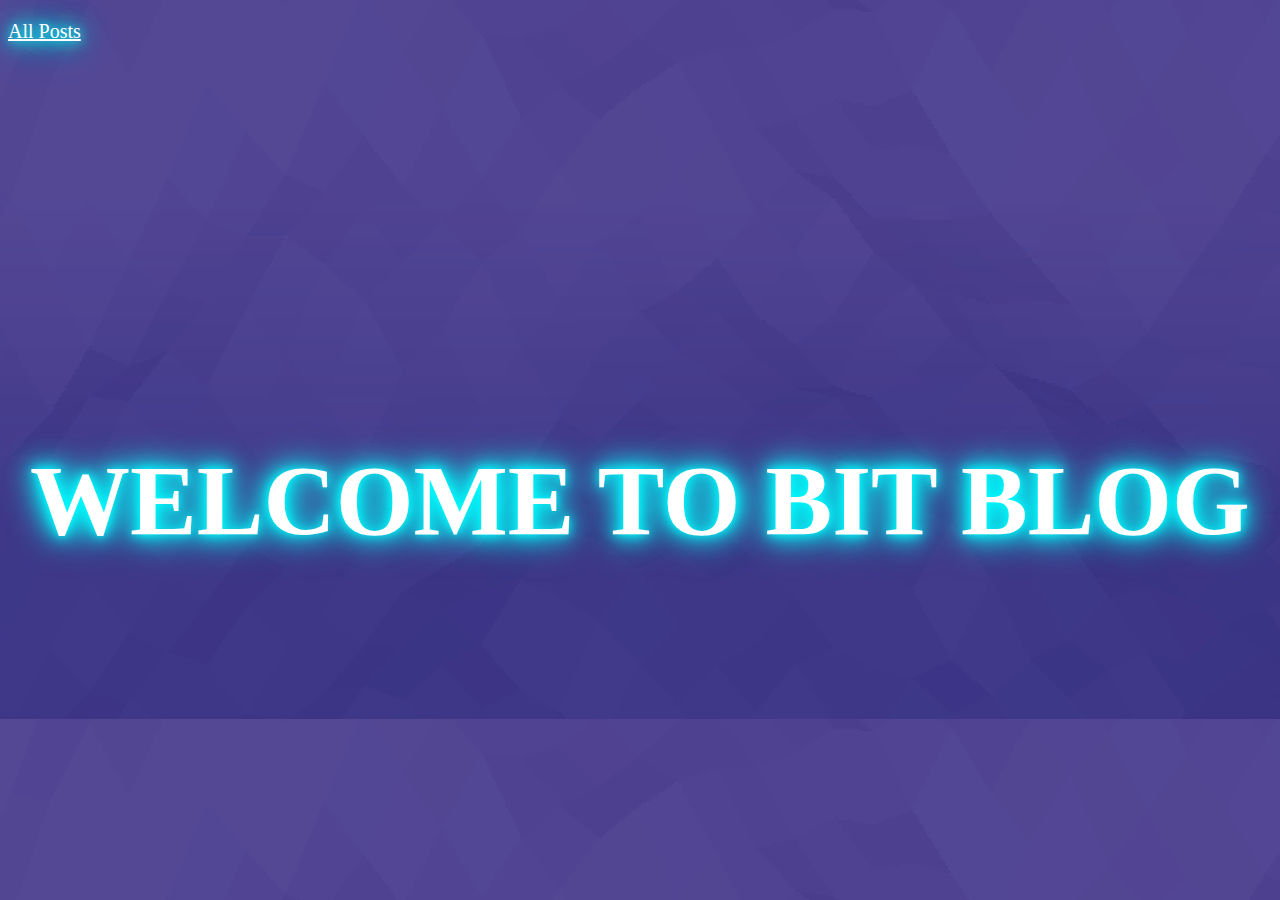
<file: index.html>
<!DOCTYPE html>
<html lang="en">
  <head>
    <meta charset="UTF-8" />
    <meta name="viewport" content="width=device-width, initial-scale=1.0" />
    <title>BIT BLOG</title>
    <link rel="stylesheet" href="./style.css" />
  </head>
  <body>
    <p class="allposts">
      <a href="./posts/allposts.html">All Posts</a>
    </p>
    <p class="subscribers">
      <a href="./subscribers/subscribers.html">Subscribers</a>
    </p>

    <div class="container">
      <h1>WELCOME TO BIT BLOG</h1>
    </div>
  </body>
</html>
</file>
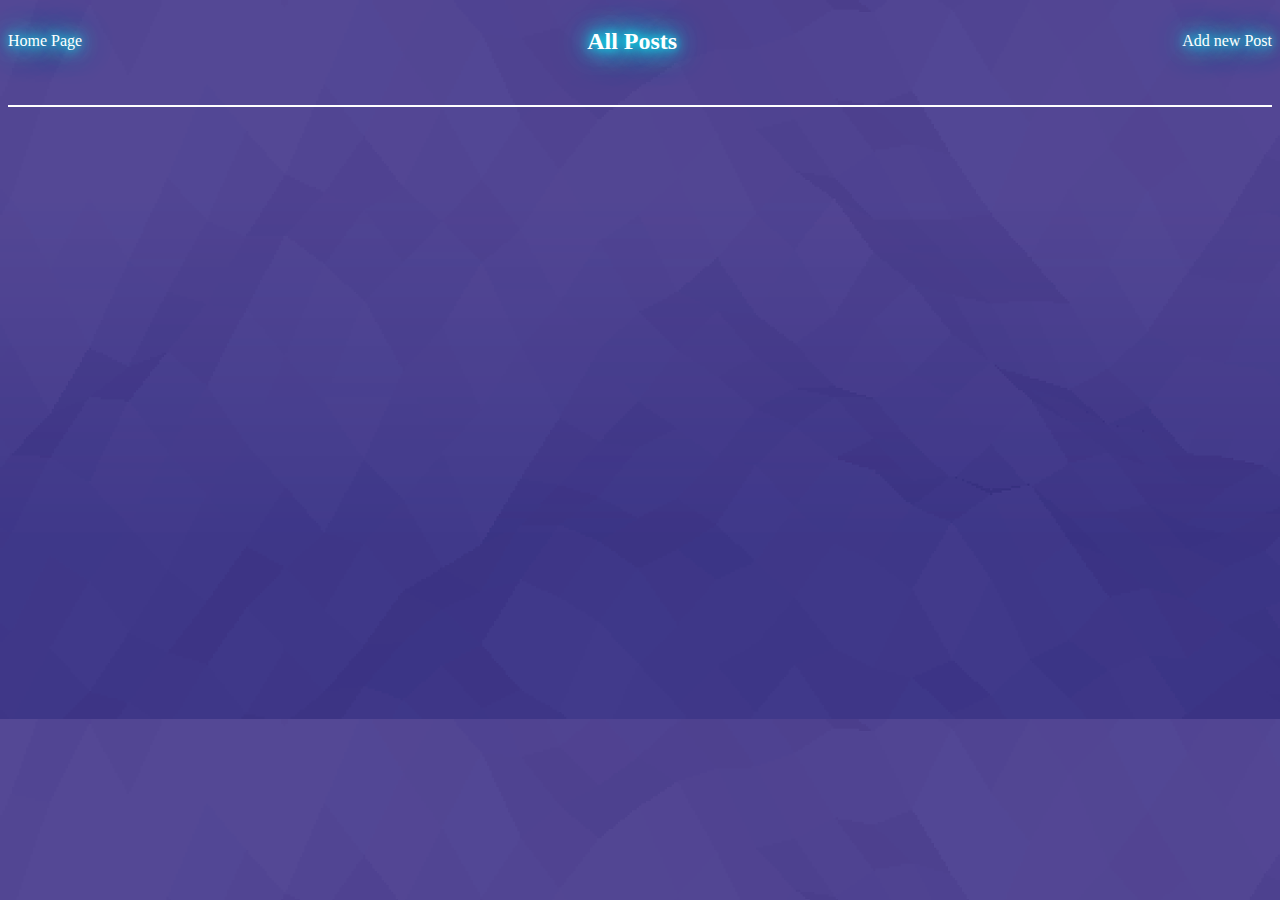
<file: posts/allposts.html>
<!DOCTYPE html>
<html lang="en">
  <head>
    <meta charset="UTF-8" />
    <meta name="viewport" content="width=device-width, initial-scale=1.0" />
    <title>All Posts</title>
    <link rel="stylesheet" href="./allposts.css" />
  </head>
  <body>
    <header>
      <a href="../index.html">Home Page</a>
      <h2 class="title">All Posts</h2>
      <a href="../posts/create-new-post/cnp.html">Add new Post</a>
    </header>

    <div class="container"></div>
    <script src="./allposts.js"></script>
  </body>
</html>
</file>
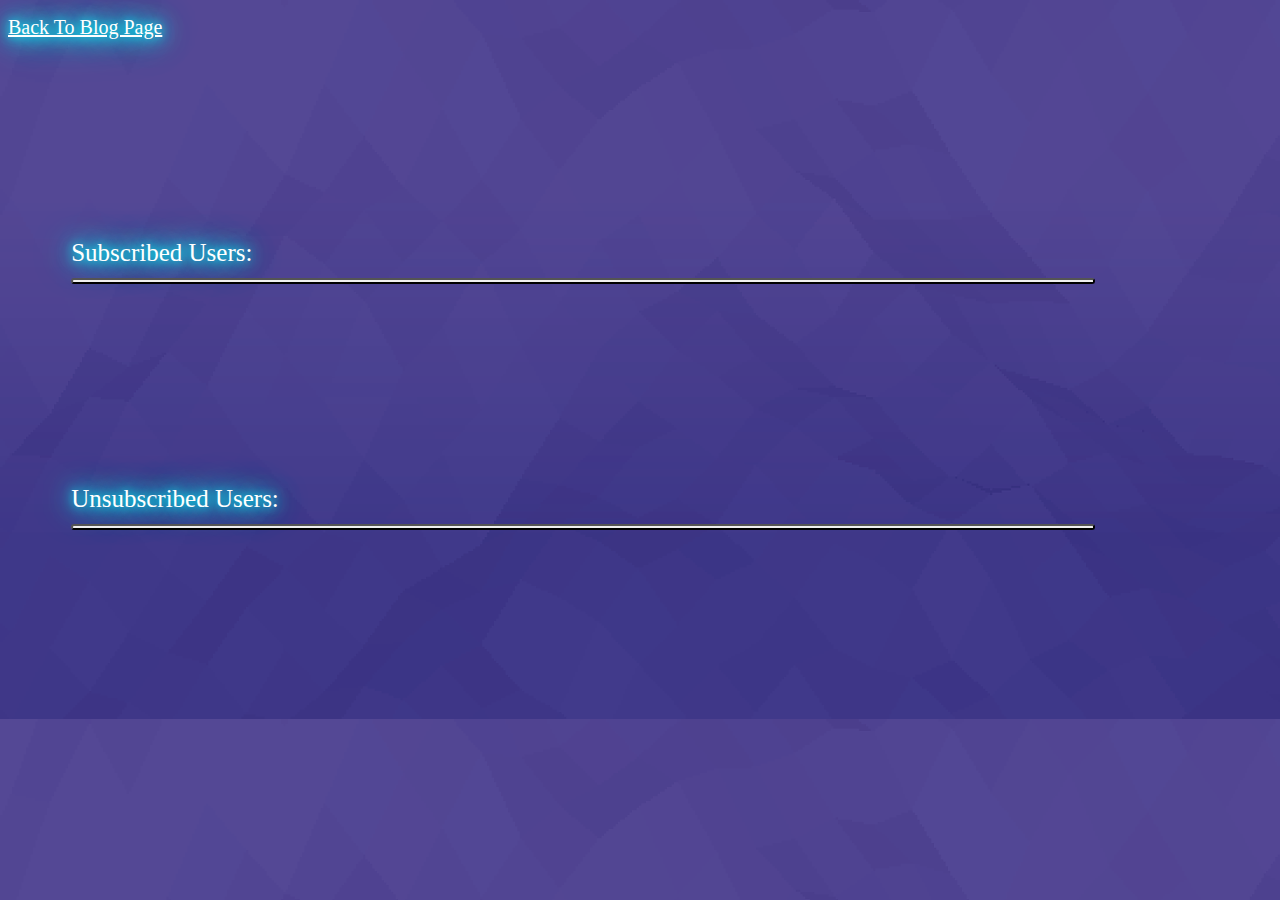
<file: subscribers/subscribers.html>
<!DOCTYPE html>
<html lang="en">
  <head>
    <meta charset="UTF-8" />
    <meta name="viewport" content="width=device-width, initial-scale=1.0" />
    <title>Subscribers</title>
    <link rel="stylesheet" href="./subscribers.css" />
  </head>
  <body>
    <p class="backTo"><a href="../index.html">Back To Blog Page</a></p>

    <div class="form1">
      <label for="Subscribed">Subscribed Users:</label>
      <button class="btn1"></button>
    </div>

    <div class="form2">
      <label for="Unsubscribed">Unsubscribed Users:</label>
      <button class="btn2"></button>
    </div>

    <script src="./subscribers.js"></script>
  </body>
</html>
</file>
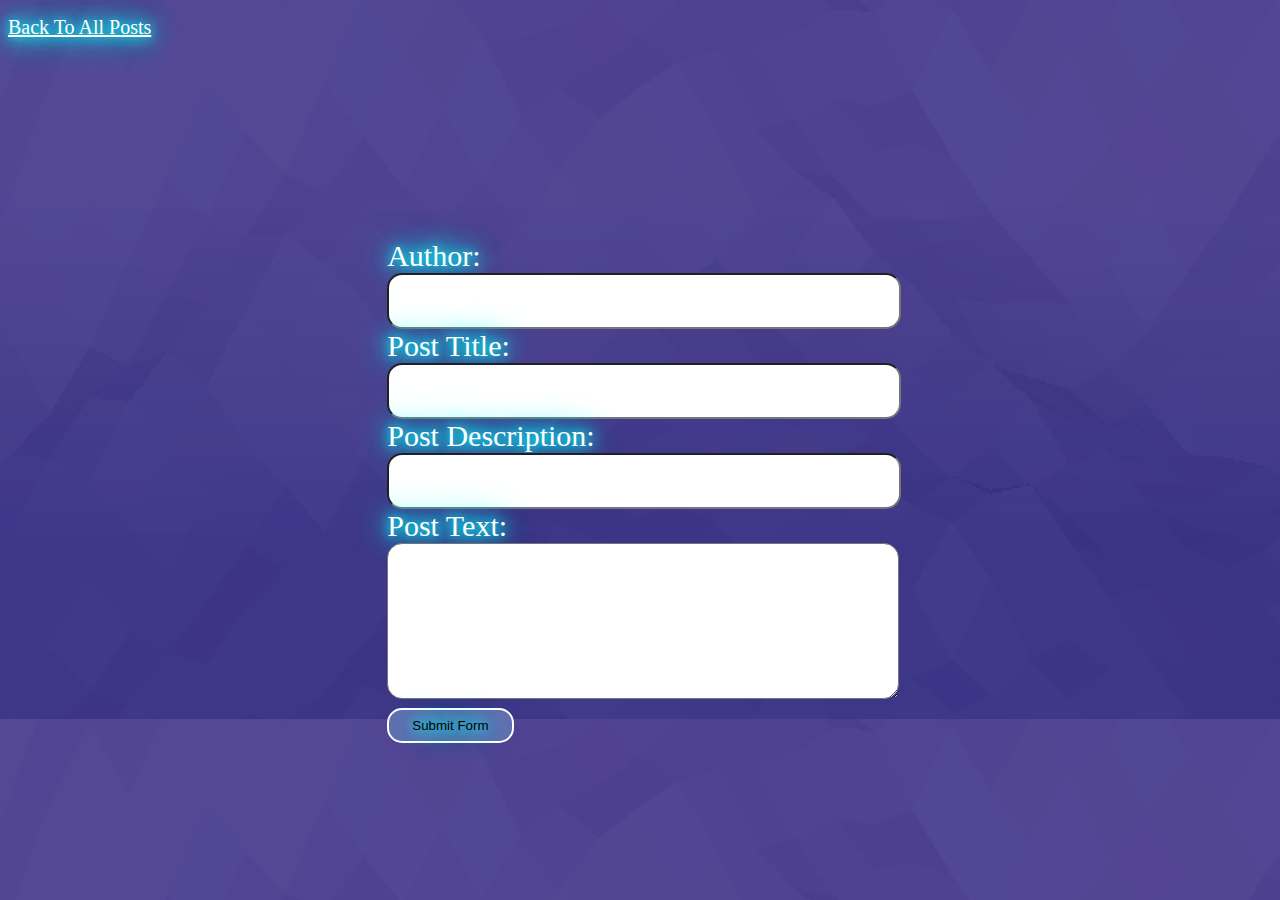
<file: posts/create-new-post/cnp.html>
<!DOCTYPE html>
<html lang="en">
  <head>
    <meta charset="UTF-8" />
    <meta name="viewport" content="width=device-width, initial-scale=1.0" />
    <title>Create New Post</title>
    <link rel="stylesheet" href="./cnp.css" />
  </head>
  <body>
    <p class="back"><a href="../allposts.html">Back To All Posts</a></p>

    <div class="form">
      <label for="author">Author:</label>
      <input type="text" class="author" />

      <label for="title">Post Title:</label>
      <input type="text" class="title" />

      <label for="desc">Post Description:</label>
      <input type="text" class="desc" />

      <label for="text">Post Text:</label>
      <textarea name="" class="postTxt" cols="30" rows="10"></textarea>

      <button class="btn">Submit Form</button>
    </div>

    <script src="./cnp.js"></script>
  </body>
</html>
</file>
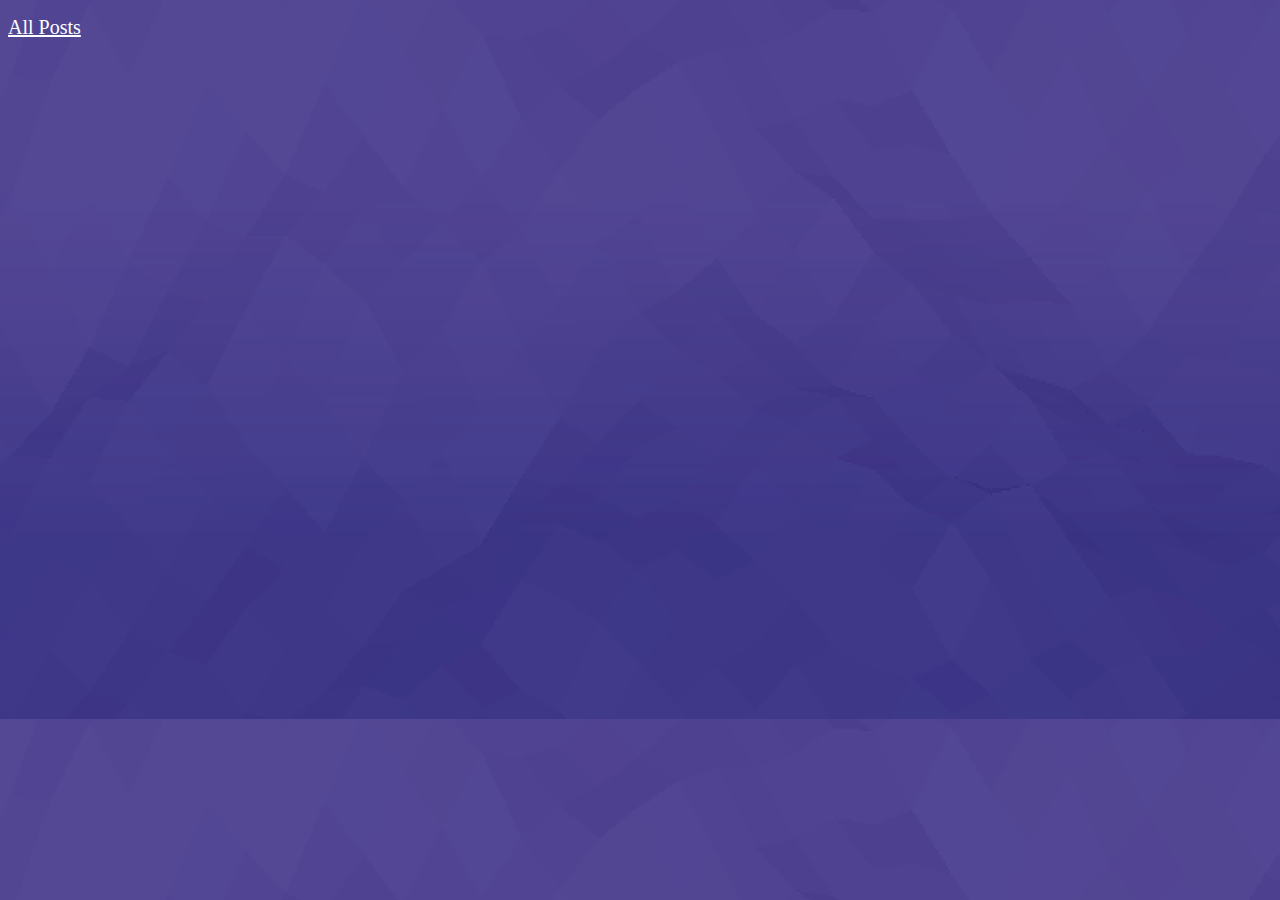
<file: posts/singlepost/singlepost.html>
<!DOCTYPE html>
<html lang="en">
  <head>
    <meta charset="UTF-8" />
    <meta name="viewport" content="width=device-width, initial-scale=1.0" />
    <title>Single Post</title>
    <link rel="stylesheet" href="./singlepost.css" />
  </head>
  <body>
    <p class="allPosts"><a href="../allposts.html">All Posts</a></p>
    <div class="container"></div>
    <script src="./singlepost.js"></script>
  </body>
</html>
</file>
<file: style.css>
body {
  background-color: deepskyblue;
  background-image: url("./background-869580_1280.webp");
}

.container {
  display: flex;
  justify-content: center;
}

.container > h1 {
  padding-top: 300px;
  font-size: 100px;
  color: white;
  text-shadow: 0px 0px 10px cyan, 0px 0px 20px cyan, 0px 0px 30px cyan,
    0px 0px 40px cyan;
}
.subscribers {
  display: flex;
  justify-content: center;
  align-items: center;
  margin-left: 1750px;
  margin-top: -30px;
  font-size: 20px;
  text-shadow: 0px 0px 10px cyan, 0px 0px 20px cyan, 0px 0px 30px cyan,
    0px 0px 40px cyan;
}

.allposts {
  color: white;
  text-shadow: 0px 0px 10px cyan, 0px 0px 20px cyan, 0px 0px 30px cyan,
    0px 0px 40px cyan;
  font-size: 20px;
}

.allposts > a {
  color: white;
}

.subscribers > a {
  color: white;
}
</file>
<file: posts/allposts.css>
body {
  background-color: deepskyblue;
  background-image: url("../background-869580_1280.webp");
}

header {
  display: flex;
  align-items: center;
  justify-content: space-between;
  margin-bottom: 30px;
}

header > a {
  text-decoration: none;
  color: white;
  text-shadow: 0px 0px 10px cyan, 0px 0px 20px cyan, 0px 0px 30px cyan,
    0px 0px 40px cyan;
}

header h2 {
  color: white;
  text-shadow: 0px 0px 10px cyan, 0px 0px 20px cyan, 0px 0px 30px cyan,
    0px 0px 40px cyan;
}

.container {
  border: 1px solid white;
  border-radius: 1%;
}

.addnewpost > a {
  color: white;
  font-size: 20px;
}

.bigDiv {
  display: flex;
  justify-content: space-between;
  color: white;
  border: 1px solid white;
  margin: 5px;
  border-radius: 1%;
  text-shadow: 0px 0px 10px cyan, 0px 0px 20px cyan, 0px 0px 30px cyan,
    0px 0px 40px cyan;
}

.divLeft {
  margin-top: -20px;
  margin-left: 25px;
  padding: 5px;
}

.divRight {
  font-size: 20px;
  margin-top: 30px;
}
</file>
<file: subscribers/subscribers.css>
body {
  background-image: url("../background-869580_1280.webp");
}

.backTo > a {
  color: white;
  font-size: 20px;
  text-shadow: 0px 0px 10px cyan, 0px 0px 20px cyan, 0px 0px 30px cyan,
    0px 0px 40px cyan;
}

.form1 {
  width: 40%;
  margin: 0 auto;
  margin-top: 200px;
  border-radius: 15px;
}

.form1,
.btn1 {
  width: 90%;

  border-radius: 15px;
}

.form1 > label {
  color: white;
  font-size: 25px;
  text-shadow: 0px 0px 10px cyan, 0px 0px 20px cyan, 0px 0px 30px cyan,
    0px 0px 40px cyan;
}

.form2 {
  width: 40%;
  margin: 0 auto;
  margin-top: 200px;
  border-radius: 15px;
}

.form2,
.btn2 {
  width: 90%;

  border-radius: 15px;
}

.form2 > label {
  color: white;
  font-size: 25px;
  text-shadow: 0px 0px 10px cyan, 0px 0px 20px cyan, 0px 0px 30px cyan,
    0px 0px 40px cyan;
}
.btn1 > div {
  display: flex;
  margin-bottom: 15px;
  justify-content: space-between;
  padding-left: 100px;
  padding-right: 100px;
  border: 1px solid black;
  border-radius: 15px;
  margin-top: 15px;
}
.btn2 > div {
  display: flex;
  margin-bottom: 15px;
  justify-content: space-between;
  padding-left: 100px;
  padding-right: 100px;
  border: 1px solid black;
  border-radius: 15px;
  margin-top: 15px;
}
</file>
<file: posts/create-new-post/cnp.css>
body {
  background-image: url("../../background-869580_1280.webp");
}

.back > a {
  color: white;
  font-size: 20px;
  text-shadow: 0px 0px 10px cyan, 0px 0px 20px cyan, 0px 0px 30px cyan,
    0px 0px 40px cyan;
}

.form {
  width: 40%;
  margin: 0 auto;
  margin-top: 200px;
  border-radius: 15px;
}

.form > input {
  width: 100%;
  height: 50px;
  border-radius: 15px;
}

.form > textarea {
  width: 100%;
  border-radius: 15px;
}

.form > label {
  color: white;
  font-size: 30px;
  text-shadow: 0px 0px 10px cyan, 0px 0px 20px cyan, 0px 0px 30px cyan,
    0px 0px 40px cyan;
}

.form > button {
  color: black;
  width: 25%;
  height: 35px;
  border: 2px solid white;
  border-radius: 15px;
  background-color: rgb(98, 110, 175);
  margin-top: 5px;
  text-shadow: 0px 0px 10px cyan, 0px 0px 20px cyan, 0px 0px 30px cyan,
    0px 0px 40px cyan;
}
</file>
<file: posts/singlepost/singlepost.css>
body {
  background-image: url("../../background-869580_1280.webp");
}

.container > div {
  color: white;
  display: flex;
  flex-wrap: wrap;
  align-items: center;
  border: 5px solid white;
  margin-top: 300px;
}

.TITLE {
  margin-left: 650px;
  font-size: 30px;
}

.desc {
  margin-left: 680px;
  font-size: 20px;
}

.txt {
  font-size: 20px;
  margin-left: 10px;
}

.ath {
  margin-left: 800px;
  font-size: 25px;
}

.allPosts > a {
  color: white;
  font-size: 20px;
}
</file>
